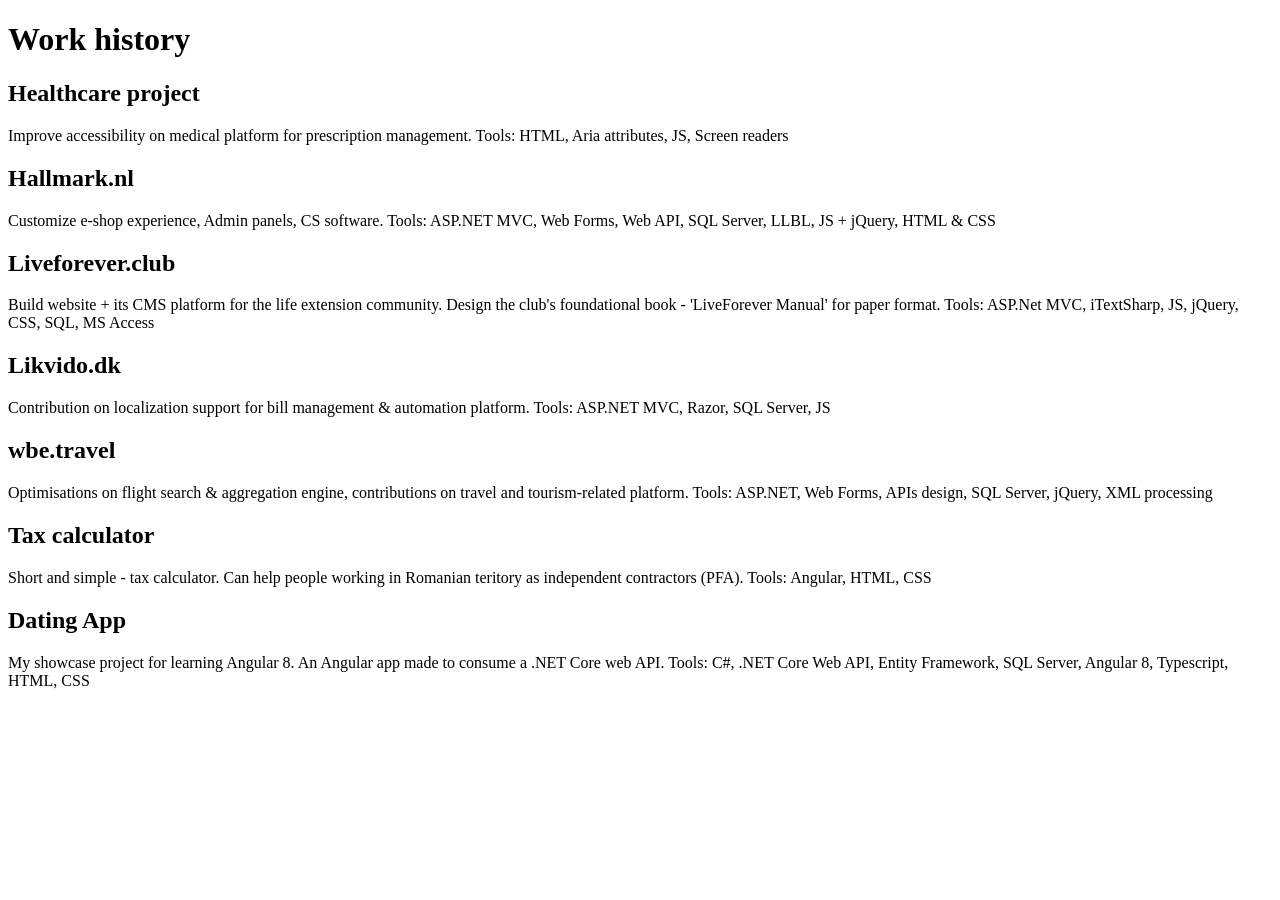
<file: work/index.html>
<!DOCTYPE html>
<html>
<body>
<h1>Work history</h1>


<div>
	<h2>Healthcare project</h2>
	<p>Improve accessibility on medical platform for prescription management. Tools: HTML, Aria attributes, JS, Screen readers</p>
</div>
<div>
	<h2>Hallmark.nl</h2>
	<p>Customize e-shop experience, Admin panels, CS software. Tools: ASP.NET MVC, Web Forms, Web API, SQL Server, LLBL, JS + jQuery, HTML & CSS</p>
</div>
<div>
	<h2>Liveforever.club</h2>
	<p>Build website + its CMS platform for the life extension community. Design the club's foundational book - 'LiveForever Manual' for paper format. Tools: ASP.Net MVC, iTextSharp, JS, jQuery, CSS, SQL, MS Access</p>
</div>
<div>
	<h2>Likvido.dk</h2>
	<p>Contribution on localization support for bill management & automation platform. Tools: ASP.NET MVC, Razor, SQL Server, JS</p>
</div>
<div>
	<h2>wbe.travel</h2>
	<p>Optimisations on flight search & aggregation engine, contributions on travel and tourism-related platform. Tools: ASP.NET, Web Forms, APIs design, SQL Server, jQuery, XML processing</p>
</div>
<div>
	<h2>Tax calculator</h2>
	<p>Short and simple - tax calculator. Can help people working in Romanian teritory as independent contractors (PFA). Tools: Angular, HTML, CSS</p>
</div>
<div>
	<h2>Dating App</h2>
	<p>My showcase project for learning Angular 8. An Angular app made to consume a .NET Core web API. Tools: C#, .NET Core Web API, Entity Framework, SQL Server, Angular 8, Typescript, HTML, CSS</p>
</div>
</body>
</html>
</file>
